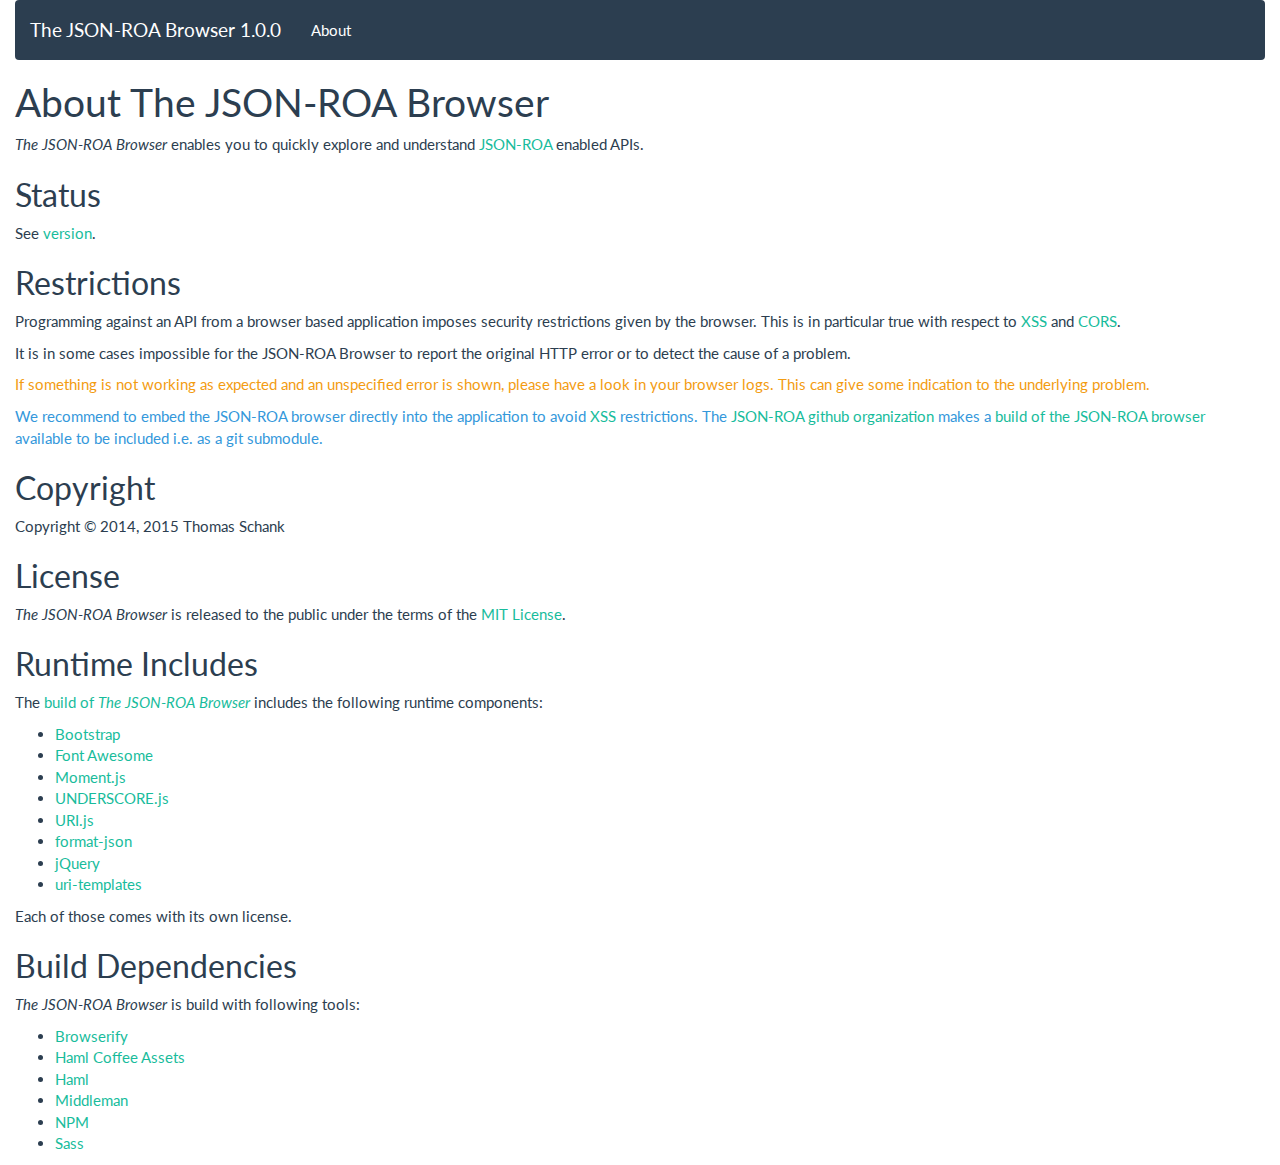
<file: about.html>
<!DOCTYPE html>
<html>
<head>
<meta charset='utf-8'>
<meta content='width=device-width, initial-scale=1' name='viewport'>
<title>JSON-ROA Browser</title>
<link href="assets/stylesheets/main-9d8b1021.css" rel="stylesheet" type="text/css" />
<script src="assets/javascripts/vendor-d8d921a8.js" type="text/javascript"></script>
<script src="assets/javascripts/app-f9286313.js" type="text/javascript"></script>
</head>
<body class='about'>
<div class='container-fluid'>
<nav class='navbar navbar-default' role='navigation'>
<div class='navbar-header'>
<a class='navbar-brand' href='index.html'>
The JSON-ROA Browser
<span class='major'>1</span><span>.</span><span class='minor'>0</span><span>.</span><span class='minor'>0</span><span class='minor'></span><span class='minor'></span>
</a>
</div>
<div class='navbar-collapse collapse'>
<ul class='nav navbar-nav'>
<li>
<a href='about.html'>About</a>
</li>
</ul>
</div>
</nav>

<h1 id="about-the-json-roa-browser">About The JSON-ROA Browser</h1>

<p><em>The JSON-ROA Browser</em> enables you to quickly explore and understand
<a href="http://json-roa.github.io/">JSON-ROA</a> enabled APIs.</p>

<h2 id="status">Status</h2>

<p>See <a href="version.html">version</a>.</p>

<h2 id="restrictions">Restrictions</h2>

<p>Programming against an API from a browser based application imposes security
restrictions given by the browser. This is in particular true with respect to
<a href="http://en.wikipedia.org/wiki/Cross-site_scripting">XSS</a> and <a href="http://en.wikipedia.org/wiki/Cross-origin_resource_sharing">CORS</a>.</p>

<p>It is in some cases impossible for the JSON-ROA Browser to report the original
HTTP error or to detect the cause of a problem.</p>

<p class="text-warning">If something is not working as expected and an unspecified error is shown,
please have a look in your browser logs. This can give some indication to the
underlying problem.</p>

<p class="text-info">We recommend to embed the JSON-ROA browser directly into the application to
avoid <a href="http://en.wikipedia.org/wiki/Cross-site_scripting">XSS</a> restrictions. The <a href="https://github.com/json-roa">JSON-ROA github organization</a> makes a <a href="https://github.com/json-roa/json-roa_browser_build">build
of the JSON-ROA browser</a> available to be included i.e. as a git submodule.</p>

<h2 id="copyright">Copyright</h2>
<p>Copyright © 2014, 2015 Thomas Schank</p>

<h2 id="license">License</h2>

<p><em>The JSON-ROA Browser</em> is released to the public under the terms of the
<a href="http://opensource.org/licenses/MIT">MIT License</a>.</p>

<h2 id="runtime-includes">Runtime Includes</h2>

<p>The <a href="https://github.com/json-roa/json-roa_browser_build">build of <em>The JSON-ROA Browser</em></a> includes the following runtime
components:</p>

<ul>
  <li><a href="http://getbootstrap.com/">Bootstrap</a></li>
  <li><a href="http://fortawesome.github.io/Font-Awesome/">Font Awesome</a></li>
  <li><a href="http://momentjs.com/">Moment.js</a></li>
  <li><a href="http://underscorejs.org/">UNDERSCORE.js</a></li>
  <li><a href="http://medialize.github.io/URI.js/">URI.js</a></li>
  <li><a href="https://github.com/johan/format-json">format-json</a></li>
  <li><a href="http://jquery.com/">jQuery</a></li>
  <li><a href="https://github.com/geraintluff/uri-templates">uri-templates</a></li>
</ul>

<p>Each of those comes with its own license.</p>

<h2 id="build-dependencies">Build Dependencies</h2>

<p><em>The JSON-ROA Browser</em> is build with following tools:</p>

<ul>
  <li><a href="http://browserify.org/">Browserify</a></li>
  <li><a href="https://github.com/netzpirat/haml_coffee_assets">Haml Coffee Assets</a></li>
  <li><a href="http://haml.info/">Haml</a></li>
  <li><a href="http://middlemanapp.com/">Middleman</a></li>
  <li><a href="https://www.npmjs.org/">NPM</a></li>
  <li><a href="http://sass-lang.com/">Sass</a></li>
</ul>


</div>
</body>
</html>
</file>
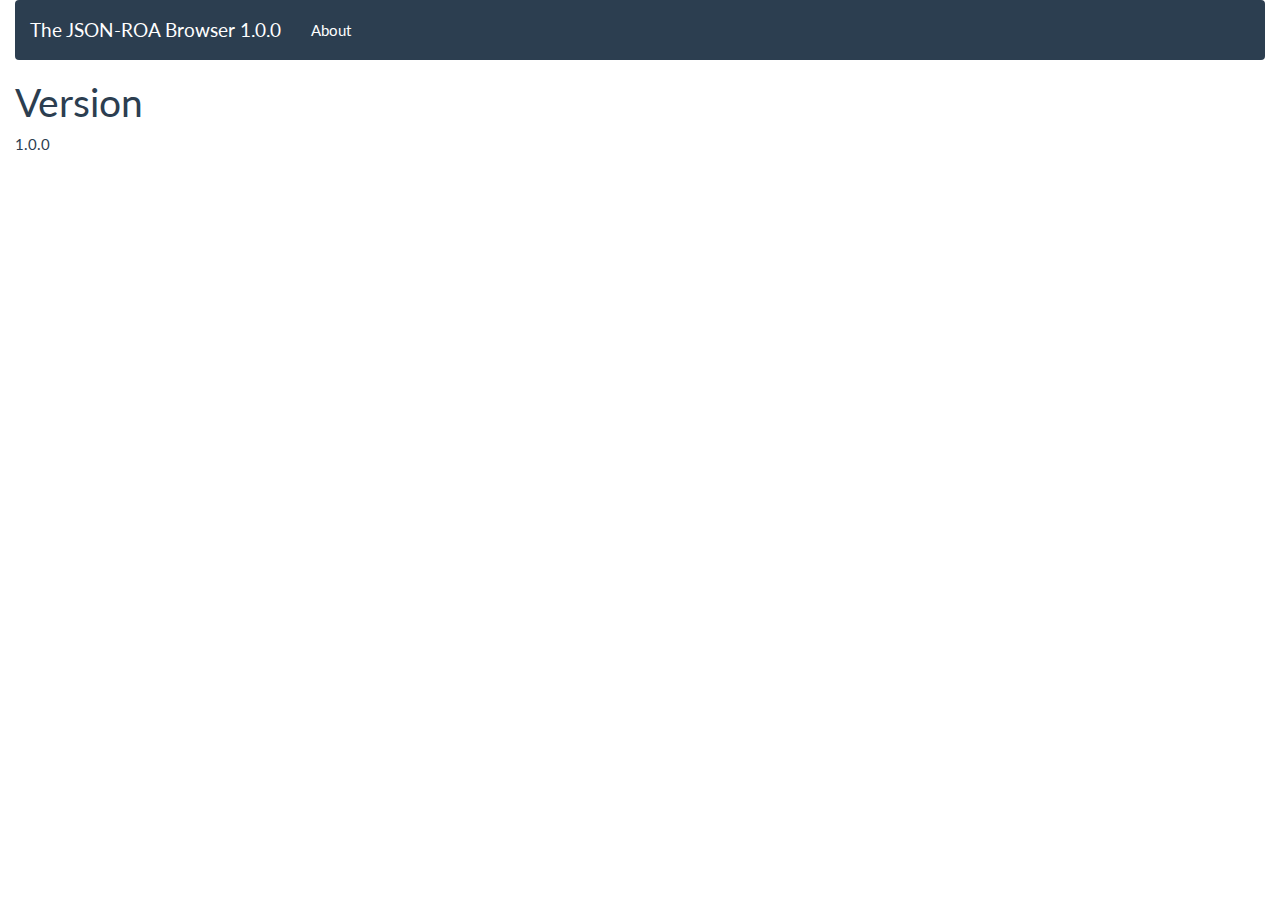
<file: version.html>
<!DOCTYPE html>
<html>
<head>
<meta charset='utf-8'>
<meta content='width=device-width, initial-scale=1' name='viewport'>
<title>JSON-ROA Browser</title>
<link href="assets/stylesheets/main-9d8b1021.css" rel="stylesheet" type="text/css" />
<script src="assets/javascripts/vendor-d8d921a8.js" type="text/javascript"></script>
<script src="assets/javascripts/app-f9286313.js" type="text/javascript"></script>
</head>
<body class='version'>
<div class='container-fluid'>
<nav class='navbar navbar-default' role='navigation'>
<div class='navbar-header'>
<a class='navbar-brand' href='index.html'>
The JSON-ROA Browser
<span class='major'>1</span><span>.</span><span class='minor'>0</span><span>.</span><span class='minor'>0</span><span class='minor'></span><span class='minor'></span>
</a>
</div>
<div class='navbar-collapse collapse'>
<ul class='nav navbar-nav'>
<li>
<a href='about.html'>About</a>
</li>
</ul>
</div>
</nav>
<h1>Version</h1>
<span class='major'>1</span><span>.</span><span class='minor'>0</span><span>.</span><span class='minor'>0</span><span class='minor'></span><span class='minor'></span>

</div>
</body>
</html>
</file>
